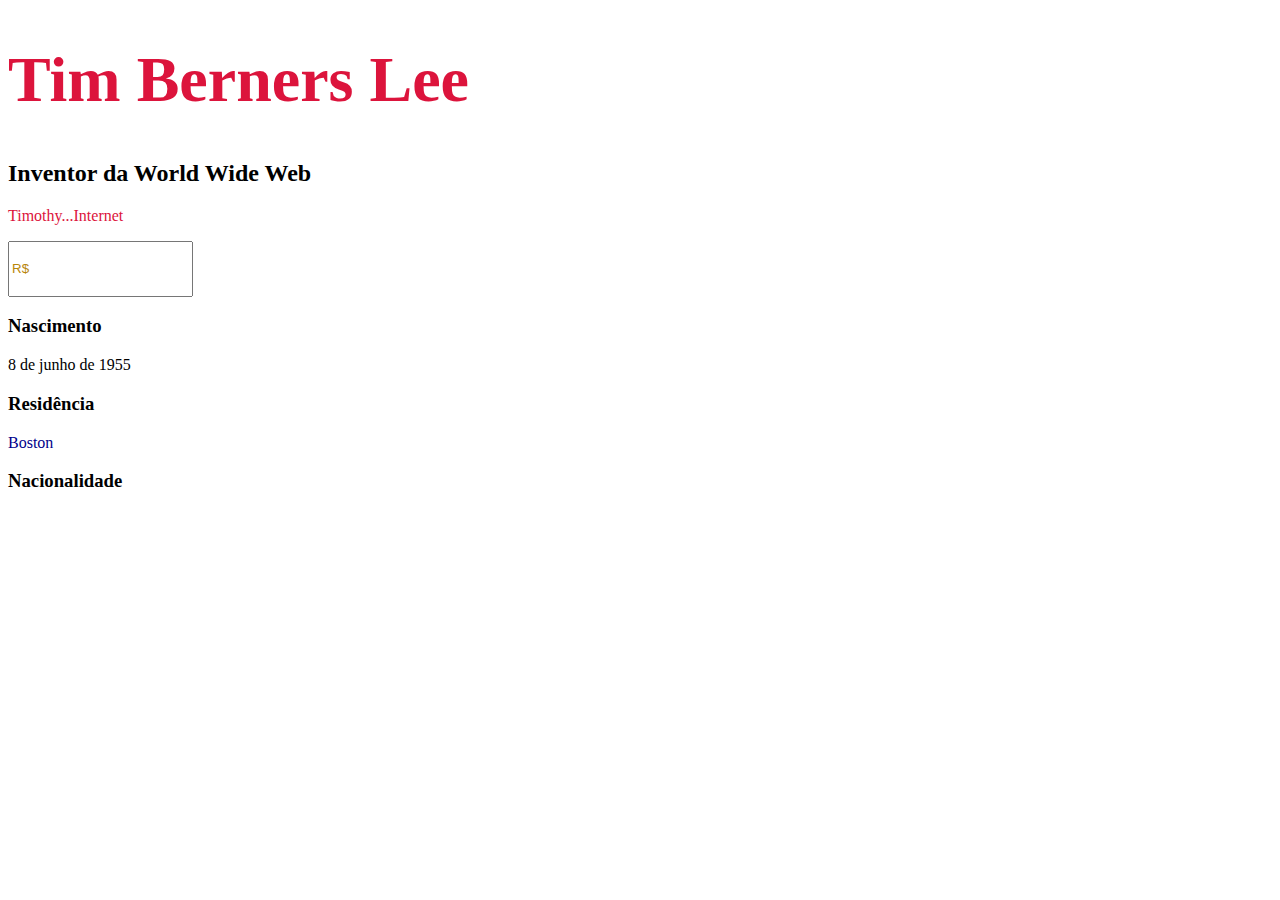
<file: index.html>
<!DOCTYPE html>
<html lang="pt-br">

<head>
    <meta charset="UTF-8">
    <meta name="viewport" content="width=device-width, initial-scale=1.0">
    <title>Hcodelab</title>
    <link rel="stylesheet" href="/assets/css/style.css"/>
</head>

<body>
    <h1 class="titulo fonte">Tim Berners Lee</h1>
    <h2>Inventor da World Wide Web</h2>
    <p class="titulo">Timothy...Internet</p>
    <div>
        <input type="text" name="moeda" value="R$"/>
    </div>
    <h3>Nascimento</h3>
    <p>8 de junho de 1955</p>
    <h3>Residência</h3>
    <p id="nascimento">Boston</p>
    <h3>Nacionalidade</h3>
</body>

</html>
</file>
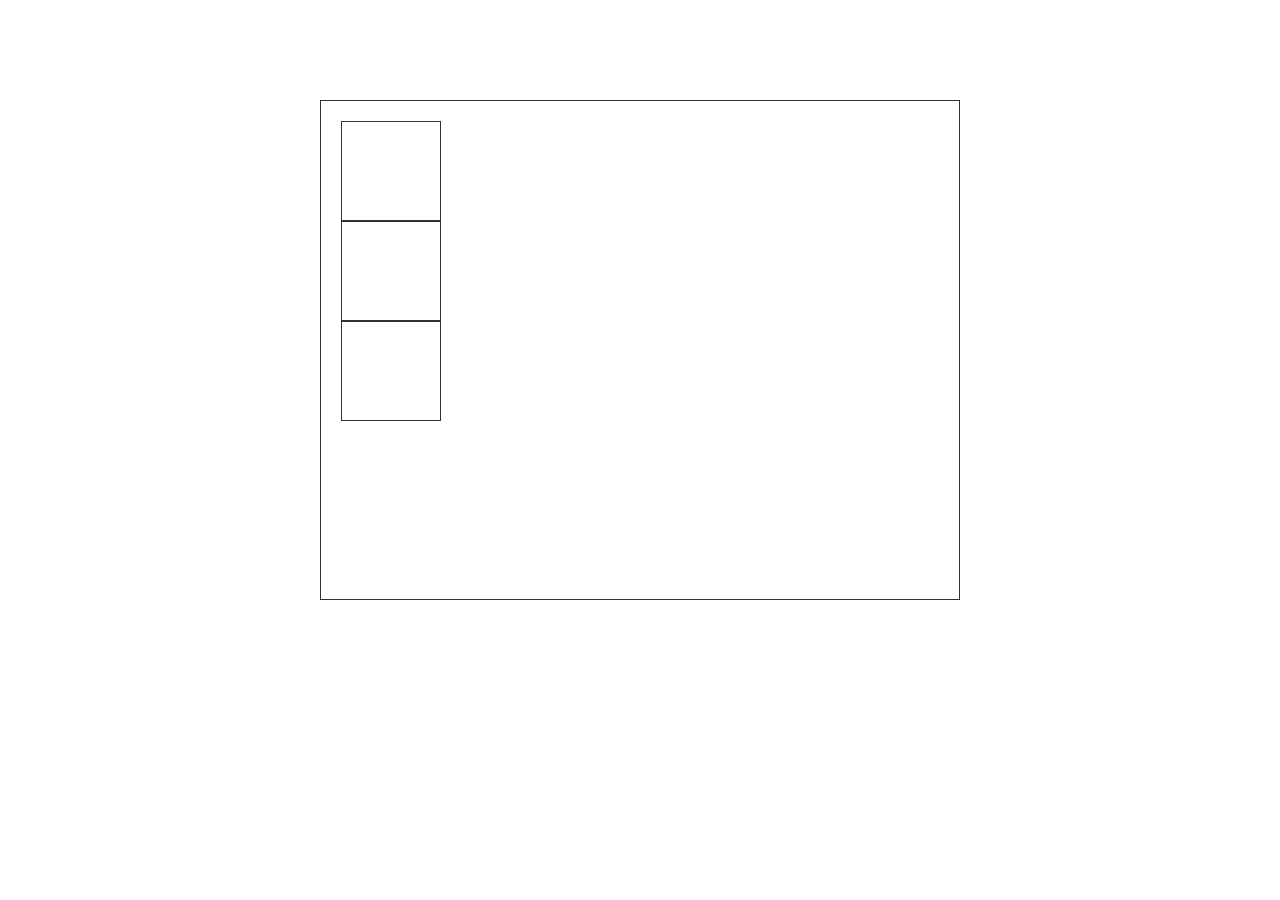
<file: boxmodel.html>
<!DOCTYPE html>
<html lang="pt-br">
<head>
    <meta charset="UTF-8">
    <meta name="viewport" content="width=device-width, initial-scale=1.0">
    <title>BoxModel</title>
    <link rel="stylesheet" href="assets/css/boxmodel.css"/>
</head>
<body>
    <div class="bloco">
        <div class="A"></div> 
        <div class="B"></div>
        <div class="C"></div>
    </div>

</body>
</html>
</file>
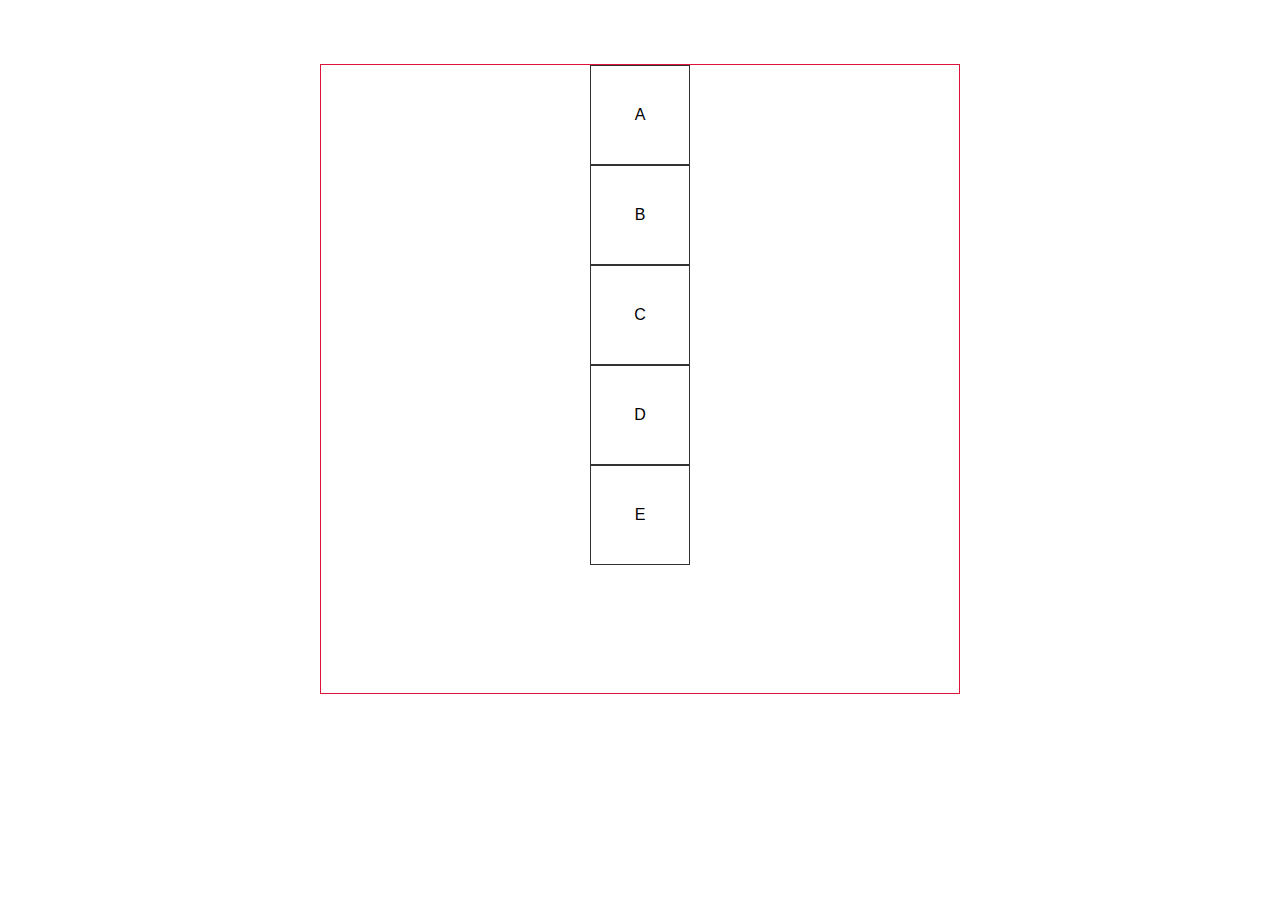
<file: flex.html>
<!DOCTYPE html>
<html lang="pt-br">
<head>
    <meta charset="UTF-8">
    <meta name="viewport" content="width=device-width, initial-scale=1.0">
    <meta name="author" content="Denner Almeida">
    <meta name="description" content="Entendendo o Flex-box">
    <meta name="keywords" content="Flexible box layout, flexbox, css3, alinhamento, layout">
    <meta name="application-name" content="Site Hcode Lab">
    <title>Flexbox</title>
    <link rel="stylesheet" href="assets/css/flex.css">
</head>
<body>
    <div class="container">
       <div class="item-1">A</div>
       <div class="item-2">B</div>
       <div class="item-3">C</div>
       <div class="item-4">D</div>
       <div class="item-5">E</div>
    
    </div>
    
</body>
</html>
</file>
<file: assets/css/style.css>
.fonte {
        font-size: 4em;
        font-family: cursive;
    }
    .titulo {
        color: crimson;
    }
    #nascimento {
        color: darkblue;
    }
    input[type="text"]{
        height: 50px;
        transition-duration: 1s;
        color: darkgoldenrod;
    }
    input[type="text"]:hover {
        color:darkgreen;
        font-size: 2em;
    }
</file>
<file: assets/css/boxmodel.css>
@import 'reset.css';

.bloco {
    width: 50%;
    height: 500px;
    border: solid 0.5px #333;
    margin: 100px auto;
    padding: 20px;
}
.bloco > div {
    border: inherit;
    width: 100px;
    height: 100px;
}
</file>
<file: assets/css/flex.css>
@import 'reset.css';

.container {
    width: 50%;
    height: 70vh;
    border: solid 0.5px crimson;
    display: flex;
    margin: 5% auto;
    flex-direction: column;
    /* alinhamento vertical */
    align-items: center;
    /* alinhamento horizontal */
    justify-content: flex-start;
}

.container > div{
    width: 100px;
    height: 100px;
    border: solid 0.5px #333333;
    display: flex;
    flex-direction: row;
    align-items: center;
    justify-content: center;
}
</file>
